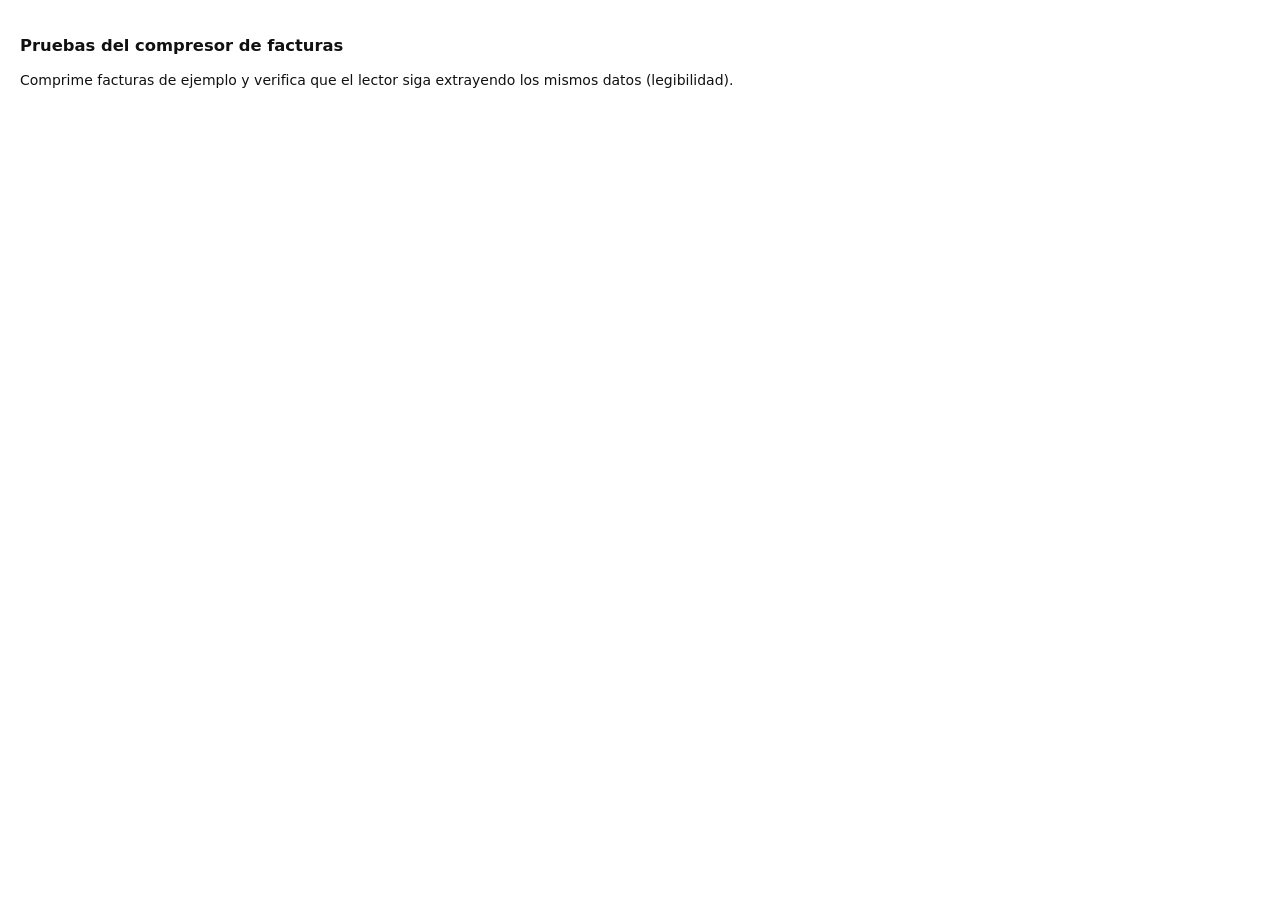
<file: tools/compresor-test.html>
<!doctype html>
<html lang="es"><head><meta charset="utf-8"><title>Pruebas compresor</title>
<style>body{font:14px system-ui;padding:12px;background:#fff;color:#111}.ok{color:green}.ko{color:#c00}
.cmp{display:flex;gap:8px;margin:6px 0 16px}.cmp figure{margin:0;flex:1}.cmp img{width:100%;border:1px solid #ccc;image-rendering:auto}
figcaption{font-size:12px;color:#555}</style>
</head><body>
<h3>Pruebas del compresor de facturas</h3>
<p>Comprime facturas de ejemplo y verifica que el lector siga extrayendo los mismos datos (legibilidad).</p>
<div id="out"></div>
<script src="../js/lector.js"></script>
<script src="../js/compresor.js"></script>
<script>
const out = document.getElementById('out');
const log = (h) => out.insertAdjacentHTML('beforeend', h);
const F = (b) => Compresor.formatoBytes(b);
const resultados = [];

/** Factura "fotografiada": fondo con textura/ruido (como una foto real) + texto. */
function facturaFoto(w, h) {
  const cv = document.createElement('canvas'); cv.width = w; cv.height = h;
  const c = cv.getContext('2d');
  const g = c.createLinearGradient(0, 0, w, h); g.addColorStop(0, '#e9e4da'); g.addColorStop(1, '#cfc8bb');
  c.fillStyle = g; c.fillRect(0, 0, w, h);
  // "papel" de la factura
  const px = w * 0.18, py = h * 0.06, pw = w * 0.64, ph = h * 0.88;
  c.fillStyle = '#fbfaf6'; c.fillRect(px, py, pw, ph);
  // ruido de sensor
  const img = c.getImageData(0, 0, w, h); const d = img.data;
  for (let i = 0; i < d.length; i += 4) { const n = (Math.random() - 0.5) * 26; d[i] += n; d[i + 1] += n; d[i + 2] += n; }
  c.putImageData(img, 0, 0);
  c.fillStyle = '#1a1a1a';
  const s = pw / 640; let y = py + 90 * s;
  [['bold', 40, 'SUPERMERCADO LA COSECHA'], ['', 24, 'NIT 900.456.789-1'], ['', 24, 'Factura de venta No. LC-20931'], ['', 24, 'Fecha: 18/11/2026 19:04'], ['', 24, ' '],
   ['', 24, 'ARROZ DIANA 1KG            4.990'], ['', 24, 'ACEITE GIRASOL 900ML      12.350'], ['', 24, 'CAFE SELLO ROJO 500G      18.900'], ['', 24, 'SUBTOTAL                  36.240'],
   ['bold', 32, 'TOTAL A PAGAR   $ 36.240'], ['', 24, 'Pago: Tarjeta debito']]
    .forEach(([b, t, txt]) => { c.font = `${b} ${t * s}px Arial`; c.fillText(txt, px + 40 * s, y); y += t * s * 2; });
  return cv;
}
const blobDe = (cv, tipo, q) => new Promise((r) => cv.toBlob(r, tipo, q));
const dims = async (f) => { const b = await createImageBitmap(f); const r = `${b.width}×${b.height}`; b.close?.(); return r; };

async function prueba(nombre, file, { esperarCambio = true, verificarLectura = true, minAhorro = 0.5 } = {}) {
  const t0 = performance.now();
  const c = await Compresor.comprimir(file, 'equilibrado');
  const ms = Math.round(performance.now() - t0);
  const ahorro = 1 - c.despues / c.antes;
  const fallos = [];
  if (esperarCambio && !c.cambiado) fallos.push('no se comprimió');
  if (!esperarCambio && c.cambiado) fallos.push('no debía cambiar');
  if (esperarCambio && ahorro < minAhorro) fallos.push(`ahorro bajo (${Math.round(ahorro * 100)}%)`);
  let lect = '';
  if (verificarLectura && c.cambiado) {
    const a = await LectorFacturas.analizar(file, { progreso: () => {} });
    const b = await LectorFacturas.analizar(c.file, { progreso: () => {} });
    for (const k of ['monto', 'fecha', 'numero', 'nit']) if (a[k] !== b[k]) fallos.push(`lectura distinta en ${k}: ${a[k]} vs ${b[k]}`);
    lect = ` · lectura igual: monto ${b.monto}, fecha ${b.fecha}, n.º ${b.numero}`;
  }
  const extra = file.type.startsWith('image/') ? ` · ${await dims(file)} → ${await dims(c.file)}` : '';
  resultados.push({ nombre, ok: !fallos.length, fallos, antes: c.antes, despues: c.despues, tipo: c.file.type, ms });
  log(`<p class="${fallos.length ? 'ko' : 'ok'}"><b>${fallos.length ? '✗' : '✓'} ${nombre}</b>: ${F(c.antes)} → ${F(c.despues)} (−${Math.max(0, Math.round(ahorro * 100))}%, ${c.file.type}, ${ms} ms)${extra}${lect} ${fallos.join(' | ')}</p>`);
  return c;
}

(async () => {
  try {
    // 1) Foto de celular 12 MP (4032×3024) JPEG alta calidad
    const foto = new File([await blobDe(facturaFoto(3024, 4032), 'image/jpeg', 0.95)], 'IMG_1234.jpg', { type: 'image/jpeg' });
    const c1 = await prueba('Foto 12 MP de celular', foto, { minAhorro: 0.7 });
    // Comparación visual: recorte del texto antes / después
    const recorte = async (f) => { const b = await createImageBitmap(f); const cv = document.createElement('canvas'); cv.width = 700; cv.height = 360;
      const k = b.width / 3024; cv.getContext('2d').drawImage(b, 620 * k, 1180 * k, 1400 * k, 720 * k, 0, 0, 700, 360); return cv.toDataURL('image/png'); };
    log(`<div class="cmp"><figure><img src="${await recorte(foto)}"><figcaption>Original ${F(foto.size)}</figcaption></figure><figure><img id="img-desp" src="${await recorte(c1.file)}"><figcaption>Optimizada ${F(c1.file.size)}</figcaption></figure></div>`);

    // 2) Captura de pantalla PNG de iPhone
    const png = new File([await blobDe(facturaFoto(1170, 2532), 'image/png')], 'captura.png', { type: 'image/png' });
    await prueba('Captura de pantalla PNG', png, { minAhorro: 0.5 });

    // 3) PDF escaneado (solo imagen)
    await LectorFacturas.cargar('https://cdn.jsdelivr.net/npm/pdf-lib@1.17.1/dist/pdf-lib.min.js');
    const doc = await PDFLib.PDFDocument.create();
    const jpg = await doc.embedJpg(await (await blobDe(facturaFoto(2550, 3300), 'image/jpeg', 0.95)).arrayBuffer());
    doc.addPage([612, 792]).drawImage(jpg, { x: 0, y: 0, width: 612, height: 792 });
    const escaneo = new File([await doc.save()], 'escaneo.pdf', { type: 'application/pdf' });
    await prueba('PDF escaneado', escaneo, { minAhorro: 0.4 });

    // 4) PDF con texto (factura electrónica): no se debe rasterizar ni empeorar
    const t = await PDFLib.PDFDocument.create(); const font = await t.embedFont(PDFLib.StandardFonts.Helvetica);
    const pg = t.addPage([612, 792]); ['CLARO COLOMBIA S.A.', 'Factura No. CL-998877', 'Total a pagar $ 114.121'].forEach((s, i) => pg.drawText(s, { x: 50, y: 740 - i * 20, size: 14, font }));
    const textoPdf = new File([await t.save()], 'electronica.pdf', { type: 'application/pdf' });
    await prueba('PDF con texto pequeño (se conserva)', textoPdf, { esperarCambio: false });

    // 5) Foto pequeña ya optimizada (se conserva)
    const peque = new File([await blobDe(facturaFoto(600, 800), 'image/jpeg', 0.6)], 'peque.jpg', { type: 'image/jpeg' });
    await prueba('Foto pequeña (se conserva)', peque, { esperarCambio: false });

    window.__RES = { ok: resultados.filter((r) => r.ok).length, total: resultados.length, resultados };
    log(`<h3>${window.__RES.ok}/${window.__RES.total} OK</h3>`);
  } catch (e) { window.__RES = { error: String(e.stack || e) }; log(`<p class="ko">ERROR ${e}</p>`); }
})();
</script></body></html>
</file>
